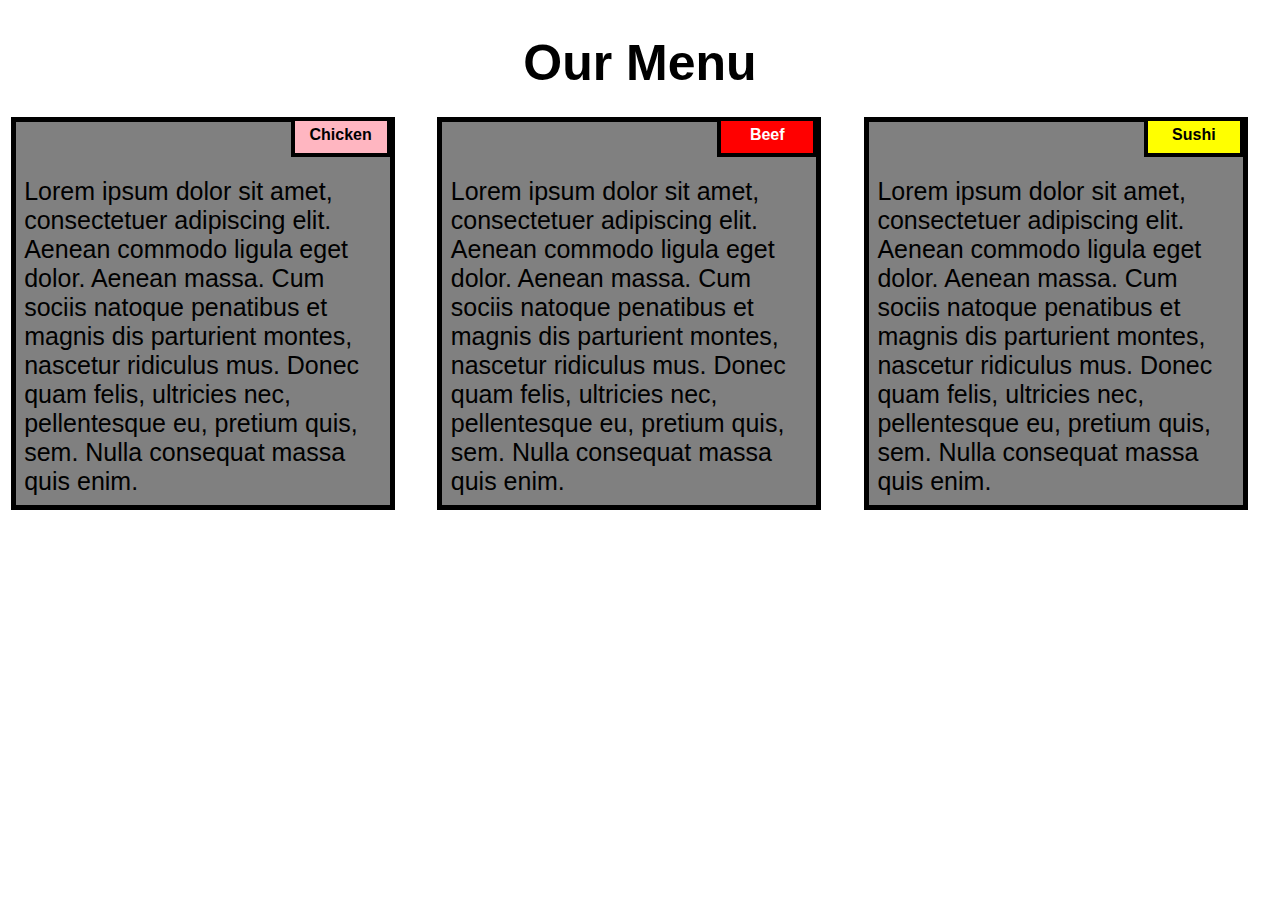
<file: index.html>
<!DOCTYPE html>
<html>
<head>

<title>Responsive Layout</title>
<meta name="viewport" content="width=device-width, initial-scale=1">
<link rel="stylesheet" type="text/css" href="mystyle.css">

</head>
<body>
<h1>Our Menu</h1>



  <div class="container1">
  	<div>
  		<p class="chicken">Chicken</p>
  		<p class="content">Lorem ipsum dolor sit amet, consectetuer adipiscing elit. Aenean commodo ligula eget dolor. Aenean massa. Cum sociis natoque penatibus et magnis dis parturient montes, nascetur ridiculus mus. Donec quam felis, ultricies nec, pellentesque eu, pretium quis, sem. Nulla consequat massa quis enim.</p>
  	</div>
  </div>

  <div class="container2">
  	 <div>
   		<p class="beef">Beef</p>
   		<p class="content">Lorem ipsum dolor sit amet, consectetuer adipiscing elit. Aenean commodo ligula eget dolor. Aenean massa. Cum sociis natoque penatibus et magnis dis parturient montes, nascetur ridiculus mus. Donec quam felis, ultricies nec, pellentesque eu, pretium quis, sem. Nulla consequat massa quis enim.</p>
  	</div>
  </div>

  <div class="container3">
   <div>
  		<p class="sushi">Sushi</p>
  		<p class="content">Lorem ipsum dolor sit amet, consectetuer adipiscing elit. Aenean commodo ligula eget dolor. Aenean massa. Cum sociis natoque penatibus et magnis dis parturient montes, nascetur ridiculus mus. Donec quam felis, ultricies nec, pellentesque eu, pretium quis, sem. Nulla consequat massa quis enim.</p>
  	</div>
  </div>

</body>
</html>
</file>
<file: mystyle.css>
* {
    box-sizing: border-box;
  }
  .box
  {width:100%;}
  
  body{
      margin: 0;
      padding: 0;
    font-family: "Comic Sans MS", cursive, sans-serif;
  }
  
  .row{
    margin-top: 5%;
    margin-bottom: 5%;
  }
  
  h1 {
    margin-bottom: 15px;
    text-align: center;
    color: black;
    font-size: 50px;
  }
  
  .content{
    border: 5px solid black;
    width: 90%;
    height: auto;
    margin: 2.5%;
    color: black;
    font-size: 25px;
    padding: 2%;
    padding-top: 55px;
    background-color: gray;
  }
  
  .chicken{
    overflow: none;
    background-color: #FFB6C1;
    text-align: center;
    border: 4px solid black;
    width: 100px;
    height: 40px;
    padding: 5px;
    float: right;
    margin-right: 36px;
    margin-top: 0px;
    font-weight: bold;
  }
  
  .beef{
    overflow:none;
    color: white;
    background-color: #FF0000;
    text-align: center;
    border: 4px solid black;
    width: 100px;
    height: 40px;
    padding: 5px;
    float: right;
    margin-right: 36px;
    margin-top: 0px;
    font-weight: bold;
  }
  .sushi{
    overflow:none;
    background-color: #FFFF00;
    text-align: center;
    border: 4px solid black;
    width: 100px;
    height: 40px;
    padding: 5px;
    float: right;
    margin-right: 36px;
    margin-top: 0px;
    font-weight: bold;
  }
  
  
  /********** Large devices only **********/
  @media (min-width: 992px) {
    .container1,.container2,.container3 {
        float: left;
      width: 33.33%;
    }
  }
  /********** Medium devices only **********/
  @media (min-width: 768px) and (max-width: 991px) {
    .container1,.container2,.container3 {
      float: left;
    }
    .container1,.container2{
      width: 50%;
    }
    .container3{
      margin-left: -10px;
      width: 100%;
    }
    .sushi{
      margin-right: 65px;
      width: 100px;
    }
  }
  
  @media (min-width: 0px) and (max-width: 767px) {
    .container1,.container2,.container3 {
        float: left;
      width: 100%;
    }
    .chicken,.sushi,.beef{
      margin-right: 30px;
    }
  }
</file>
